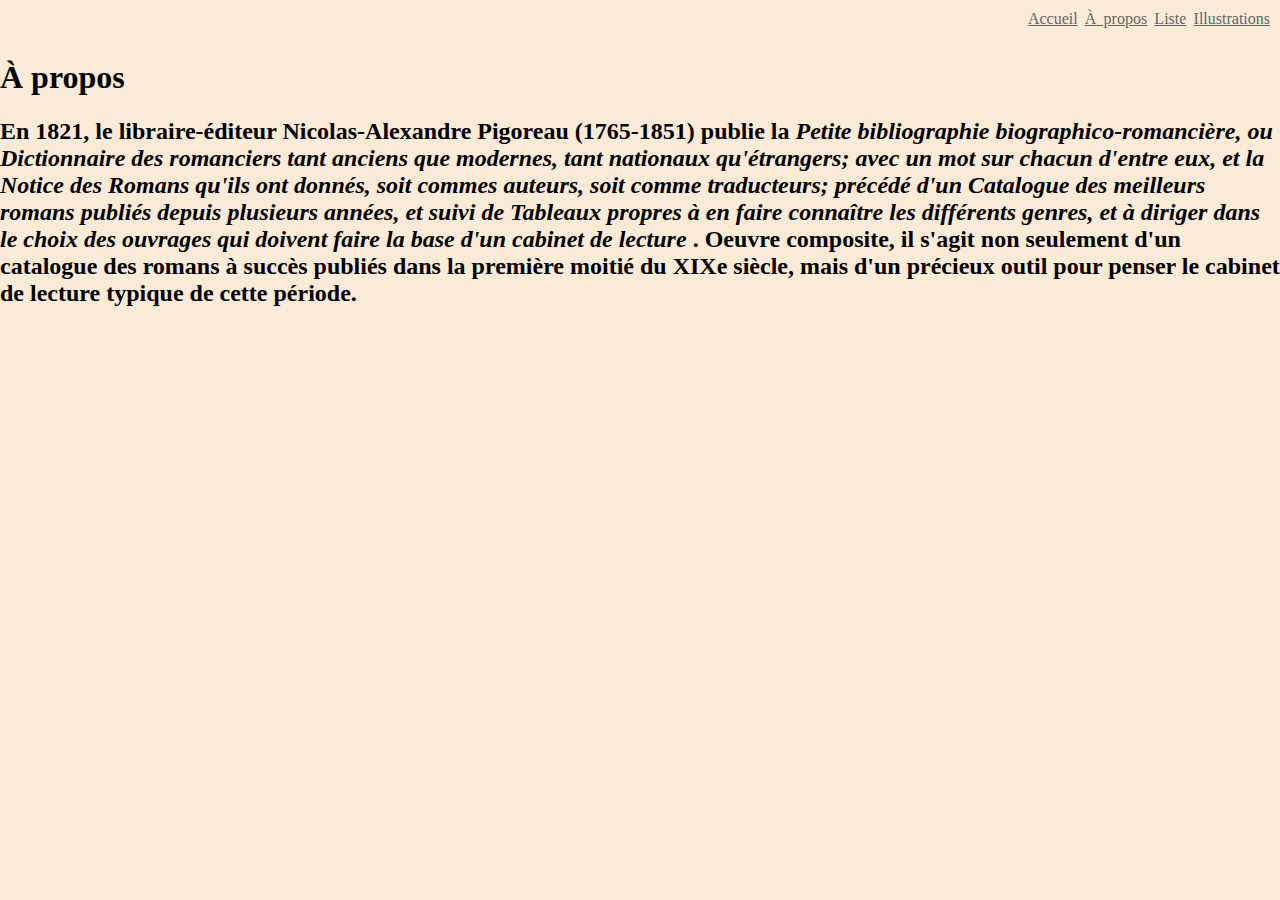
<file: about.html>
<!DOCTYPE html>
<html lang="en">
<head>
    <meta charset="UTF-8">
    <meta name="viewport" content="width=device-width, initial-scale=1.0">
    <title>À propos</title>
    <link rel="stylesheet" href="style.css">
</head>
<body>
    <nav>
        <a href="index.html">Accueil</a>
        <a href="about.html">À propos</a>
        <a href="list.html">Liste</a>
        <a href="images.html">Illustrations</a>
    </nav>
<main>
    <h1>À propos</h1>
    <h2>
        En 1821, le libraire-éditeur Nicolas-Alexandre Pigoreau (1765-1851) publie la <i> Petite bibliographie biographico-romancière, ou Dictionnaire des romanciers tant anciens que modernes, tant nationaux qu'étrangers; avec un mot sur chacun d'entre eux, et la Notice des Romans qu'ils ont donnés, soit commes auteurs, soit comme traducteurs; précédé d'un Catalogue des meilleurs romans publiés depuis plusieurs années, et suivi de Tableaux propres à en faire connaître les différents genres, et à diriger dans le choix des ouvrages qui doivent faire la base d'un cabinet de lecture </i>. Oeuvre composite, il s'agit non seulement d'un catalogue des romans à succès publiés dans la première moitié du XIXe siècle, mais d'un précieux outil pour penser le cabinet de lecture typique de cette période.
    </h2>
   
    
</main>
</body>
</html>
</file>
<file: style.css>
*{
box-sizing: border-box;
}

html, body {
    margin: 0;
    padding: 0;
}

body {
    background-color: antiquewhite;
}

nav {
    text-align: right;
    padding: 10px;
    font-family: Georgia, 'Times New Roman', Times, serif;
    
    word-spacing: 0.2pc;
}

a:link {
    color: #393a31;
}   

a:visited {
    color: #c79469;
} 

a:hover,
a:focus {
    color: #848a86;
} 

a:active {
    color: orange;
} 

nav a{ 
color:#666666 !important;
} 

nav a:hover { 
    color: #848a86!important;
    } 

#description {
    height: 80vh;
    background-size: cover;
    background-image: 
        linear-gradient(to bottom,rgba(0,0,0,0.25),rgba(0,0,0,0.25)),
    
    url('collage.png');
    display: flex;
    flex-direction: column;
    justify-content: center;
    align-items: center;
    margin: 20px;
    color: white;

}
</file>
